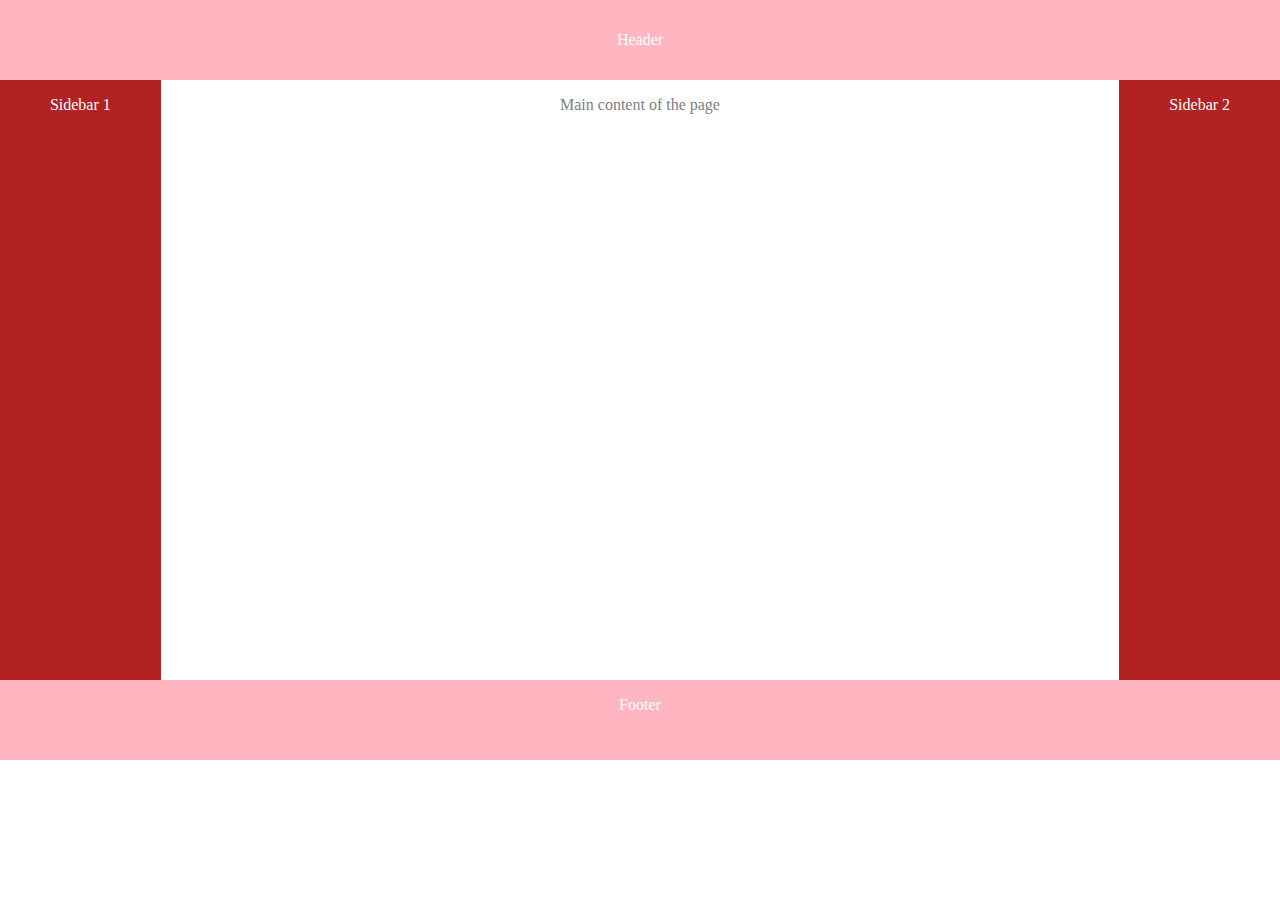
<file: My class work 19 06/Practical mission 2/index.html>
<!DOCTYPE html>
<html lang="en">
<head>
	<meta charset="UTF-8">
	<link rel="stylesheet" type="text/css" href="style.css">
	<title>Class work 19.06.2019</title>
	</head>
<body>
	 <div class="flex-container">
	 	<div class="Header"><p>Header</p></div>
	 	<div class="container">
	 		<div class="Sidebar-1"><p>Sidebar 1</p></div>
			<div class="Main"><p>Main content of the page</p></div>
			<div class="Sidebar-2"><p>Sidebar 2</p></div>
		</div>
		<div class="Footer"><p>Footer</p></div>
	</div>
</body>
</html>
</file>
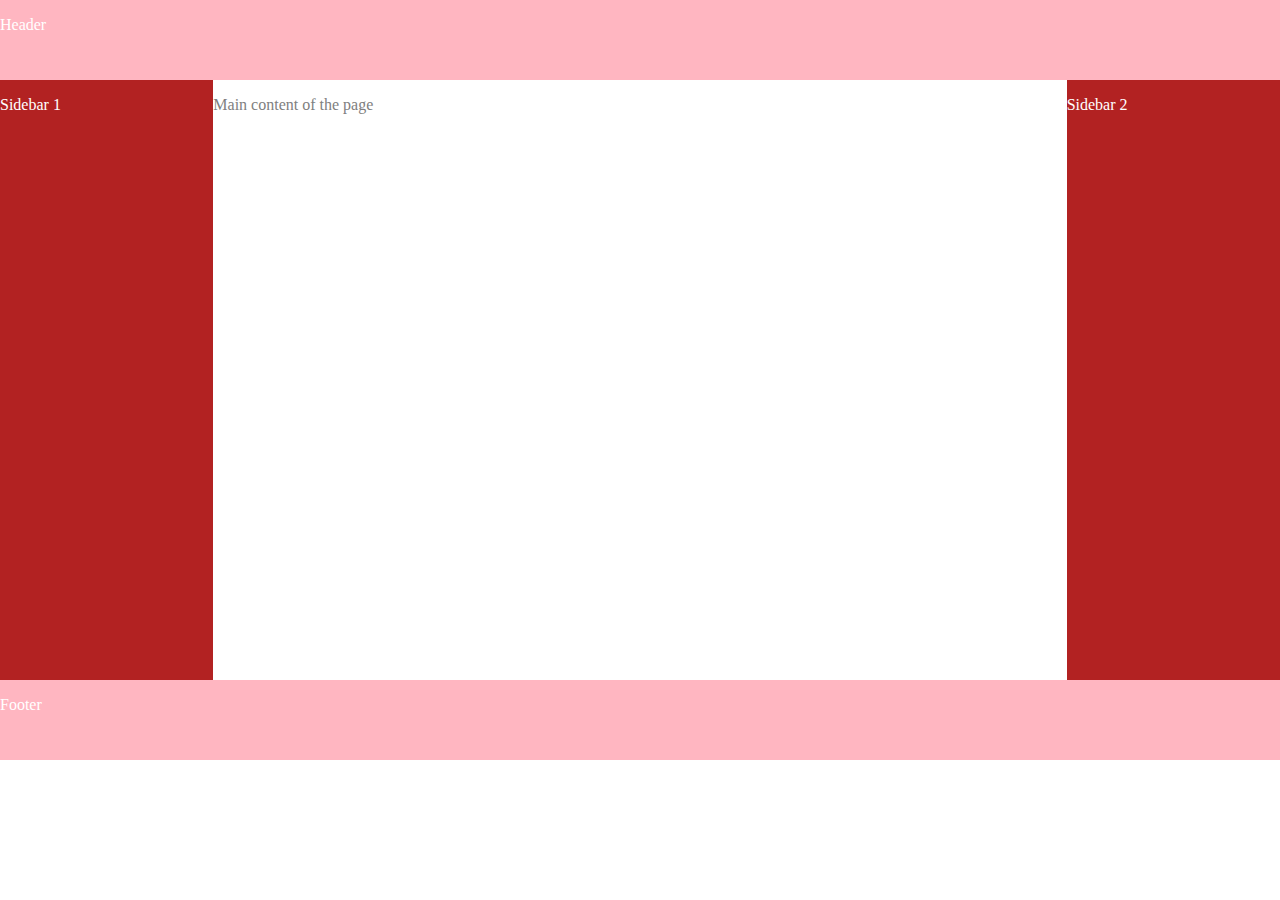
<file: My class work 19 06/Practical mission 3/index.html>
<!DOCTYPE html>
<html lang="en">
<head>
	<meta charset="UTF-8">
	<link rel="stylesheet" type="text/css" href="style.css">
	<link rel="stylesheet" type="text/css" href="Super Flex Version from SENPAI Ivan.css">
	<title>Class work 19.06.2019</title>
	</head>
<body>
	 <div class="flex-container">
	 	<div class="row">
	 		<div class="Header col-lg-12 col-md-12"><p>Header</p></div>
	 	</div>
	 	<div class="row">
	 		<div class="Main visible-md col-md-12"><p>Main content of the page</p></div>
	 		<div class="Sidebar-1 col-lg-2 col-md-12"><p>Sidebar 1</p></div>
			<div class="Main visible-lg col-lg-8"><p>Main content of the page</p></div>
			<div class="Sidebar-2 col-lg-2 col-md-12"><p>Sidebar 2</p></div>
		</div>
		<div class="row">
		<div class="Footer col-lg-12 col-md-12"><p>Footer</p></div>
		</div>
	</div>
</body>
</html>
</file>
<file: My class work 19 06/Practical mission 2/style.css>
body {
	margin: 0;
}

.flex-container {
	display: flex;
	flex-wrap: wrap;
	flex-direction: column;
	height: 800px;
	color: white;
}

.container {
	display: flex;
	height: 600px;
}

.Header {
	display: flex;
	background-color: #FFB6C1;
	align-items: center;
	justify-content: center;
	height: 80px;
}

.Sidebar-1 {
	display: flex;
	background-color: #B22222;
	flex-grow: 1;
	justify-content: center;
}

.Main {
	display: flex;
	background-color: white; 
	flex-grow: 8;
	justify-content: center;
	color: grey;
}

.Sidebar-2 {
	display: flex;
	background-color: #B22222;
	flex-grow: 1;
	justify-content: center;
}

.Footer {
	display: flex;
	background-color: #FFB6C1;
	justify-content: center;
	height: 80px;

}

@media (max-width: 992px) {
	.flex-container {
	display: flex;
	flex-direction: column;
	height: 100%;
	color: white;
}

.container {
	display: flex;
	flex-direction: column;
}

.Header {
	display: flex;
	background-color: #FFB6C1;
	align-items: center;
	justify-content: center;
}

.Sidebar-1 {
	display: flex;
	background-color: #B22222;
	flex-grow: 1;
	justify-content: center;
}

.Main {
	display: flex;
	background-color: white; 
	flex-grow: 8;
	justify-content: center;
	order: -1;
	color: grey;
}

.Sidebar-2 {
	display: flex;
	background-color: #B22222;
	flex-grow: 1;
	justify-content: center;
}

.Footer {
	display: flex;
	background-color: #FFB6C1;
	justify-content: center;	
}

}
</file>
<file: My class work 19 06/Practical mission 3/style.css>
body {
	margin: 0;
}

.flex-container {
	color: white;
}

.Header {
	background-color: #FFB6C1;
	height: 80px;
}

.Sidebar-1 {
	background-color: #B22222;
	height: 600px;
}

.visible-lg {
	background-color: white; 
	color: grey;
	height: 600px;
}

.visible-md {
	display: none;
}



.Sidebar-2 {
	background-color: #B22222;
	height: 600px;
}

.Footer {
	background-color: #FFB6C1;
	height: 80px;
}


@media (max-width: 1200px) {
	.flex-container {
	color: white;
	}

	.Sidebar-1 {
	background-color: #B22222;
	height: 100px;
	}
	.visible-lg {
		display: none;
	}
	.visible-md {
	display: block;
	background-color: white; 
	color: grey;
	height: 200px;
	}

	.Sidebar-2 {
	background-color: #B22222;
	height: 100px;
	}

}
</file>
<file: My class work 19 06/Practical mission 3/Super Flex Version from SENPAI Ivan.css>
@media (min-width: 1200px) {
.row {
	display: flex;
	flex-direction: row;
	flex-wrap: wrap;
}

.col-lg-12 {
	flex: 0 1 100%;
}

.col-lg-11 {
	flex: 0 1 91.6666666667%;
}

.col-lg-10 {
	flex: 0 1 83.3333333333%;
}

.col-lg-9 {
	flex: 0 1 75%;
}

.col-lg-8 {
	flex: 0 1 66.6666666667%;
}

.col-lg-7 {
	flex: 0 1 58.3333333333%;
}

.col-lg-6 {
	flex: 0 1 50%;
}

.col-lg-5 {
	flex: 0 1 41.6666666667%;
}

.col-lg-4 {
	flex: 0 1 33.3333333333%;
}

.col-lg-3 {
	flex: 0 1 25%;
}

.col-lg-2 {
	flex: 0 1 16.6666666667%;
}

.col-lg-1 {
	flex: 0 1 8.33333333333%;
}

}





@media (max-width: 1200px) {
.row {
	display: flex;
	flex-direction: row;
	flex-wrap: wrap;
}

.col-md-12 {
	flex: 0 1 100%;
}

.col-md-11 {
	flex: 0 1 91.6666666667%;
}

.col-md-10 {
	flex: 0 1 83.3333333333%;
}

.col-md-9 {
	flex: 0 1 75%;
}

.col-md-8 {
	flex: 0 1 66.6666666667%;
}

.col-md-7 {
	flex: 0 1 58.3333333333%;
}

.col-md-6 {
	flex: 0 1 50%;
}

.col-md-5 {
	flex: 0 1 41.6666666667%;
}

.col-md-4 {
	flex: 0 1 33.3333333333%;
}

.col-md-3 {
	flex: 0 1 25%;
}

.col-md-2 {
	flex: 0 1 16.6666666667%;
}

.col-md-1 {
	flex: 0 1 8.33333333333%;
}

}



@media (max-width: 992px) {
.row {
	display: flex;
	flex-direction: row;
	flex-wrap: wrap;
}

.col-sm-12 {
	flex: 0 1 100%;
}

.col-sm-11 {
	flex: 0 1 91.6666666667%;
}

.col-sm-10 {
	flex: 0 1 83.3333333333%;
}

.col-sm-9 {
	flex: 0 1 75%;
}

.col-sm-8 {
	flex: 0 1 66.6666666667%;
}

.col-sm-7 {
	flex: 0 1 58.3333333333%;
}

.col-sm-6 {
	flex: 0 1 50%;
}

.col-sm-5 {
	flex: 0 1 41.6666666667%;
}

.col-sm-4 {
	flex: 0 1 33.3333333333%;
}

.col-sm-3 {
	flex: 0 1 25%;
}

.col-md-2 {
	flex: 0 1 16.6666666667%;
}

.col-sm-1 {
	flex: 0 1 8.33333333333%;
}

}

@media (max-width: 768px) {
.row {
	display: flex;
	flex-direction: row;
	flex-wrap: wrap;
}

.col-xs-12 {
	flex: 0 1 100%;
}

.col-xs-11 {
	flex: 0 1 91.6666666667%;
}

.col-xs-10 {
	flex: 0 1 83.3333333333%;
}

.col-xs-9 {
	flex: 0 1 75%;
}

.col-xs-8 {
	flex: 0 1 66.6666666667%;
}

.col-xs-7 {
	flex: 0 1 58.3333333333%;
}

.col-xs-6 {
	flex: 0 1 50%;
}

.col-xs-5 {
	flex: 0 1 41.6666666667%;
}

.col-xs-4 {
	flex: 0 1 33.3333333333%;
}

.col-xs-3 {
	flex: 0 1 25%;
}

.col-xs-2 {
	flex: 0 1 16.6666666667%;
}

.col-xs-1 {
	flex: 0 1 8.33333333333%;
}

}
</file>
